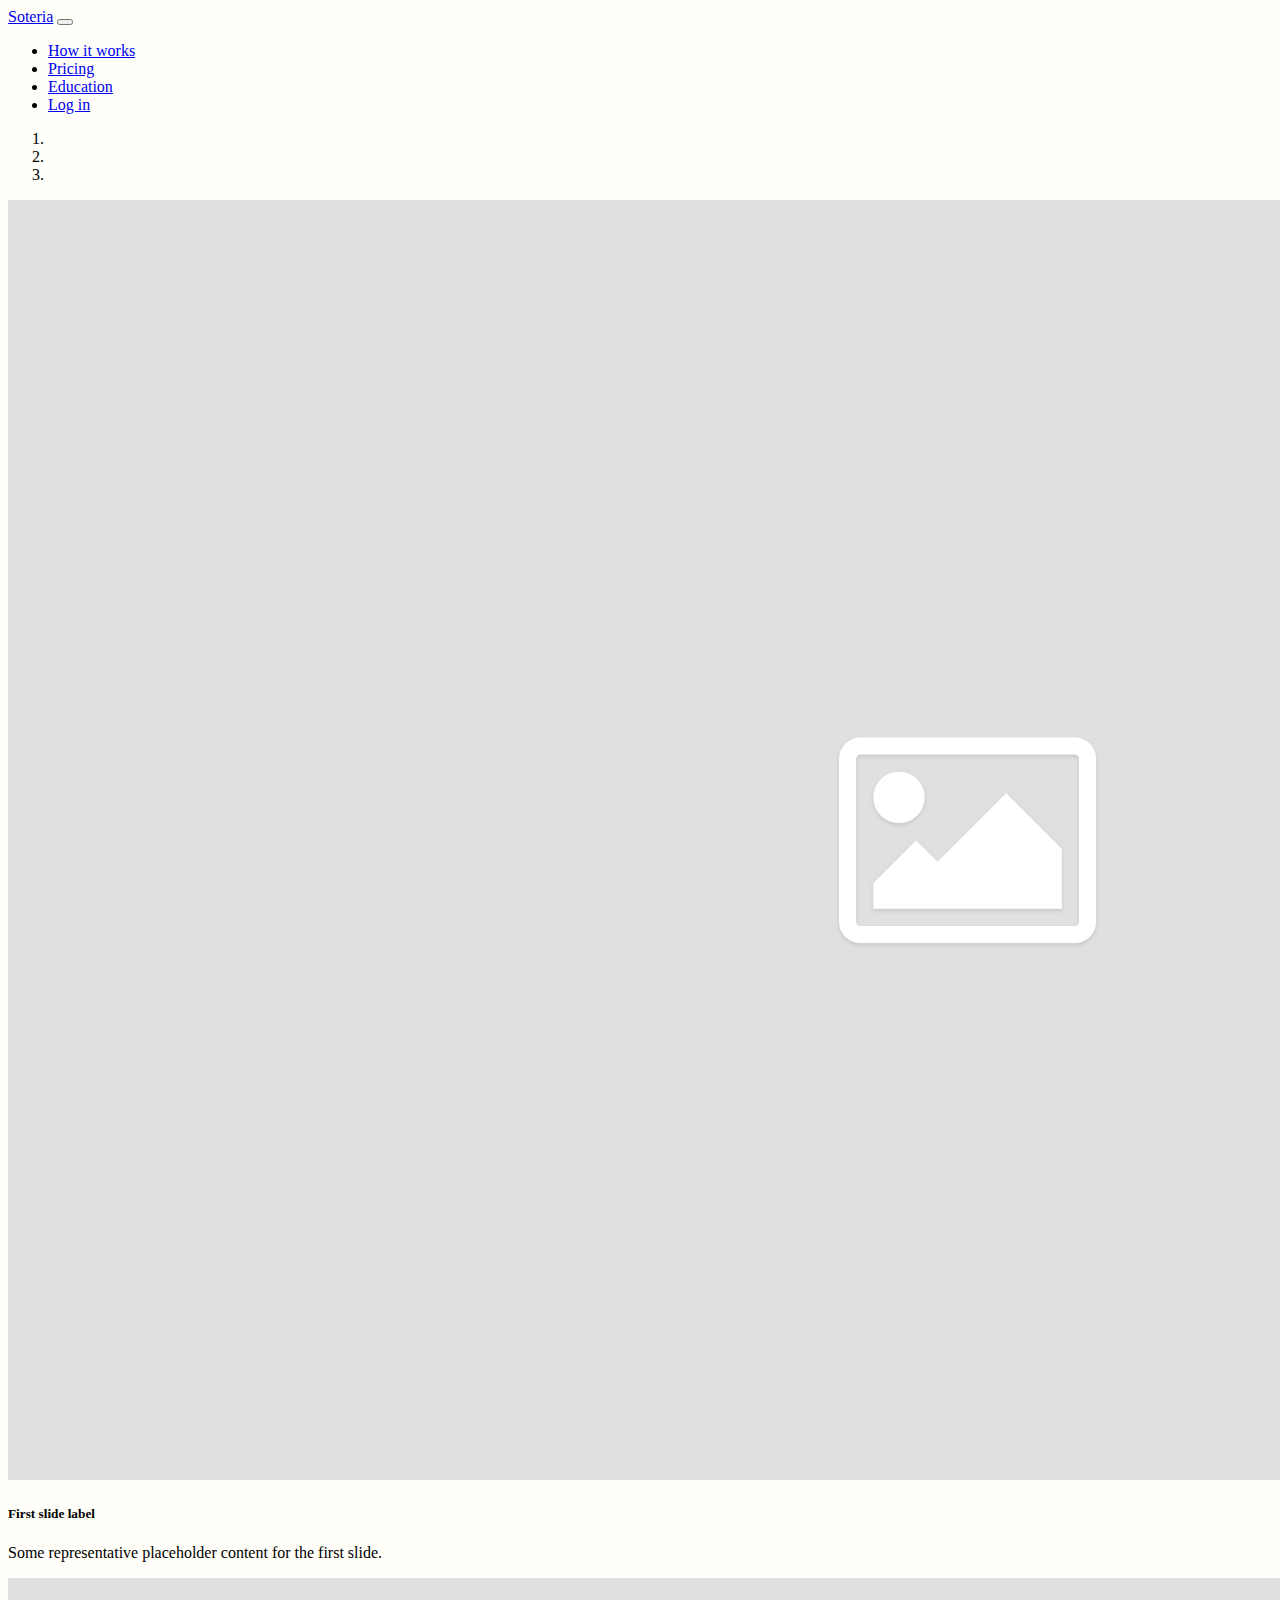
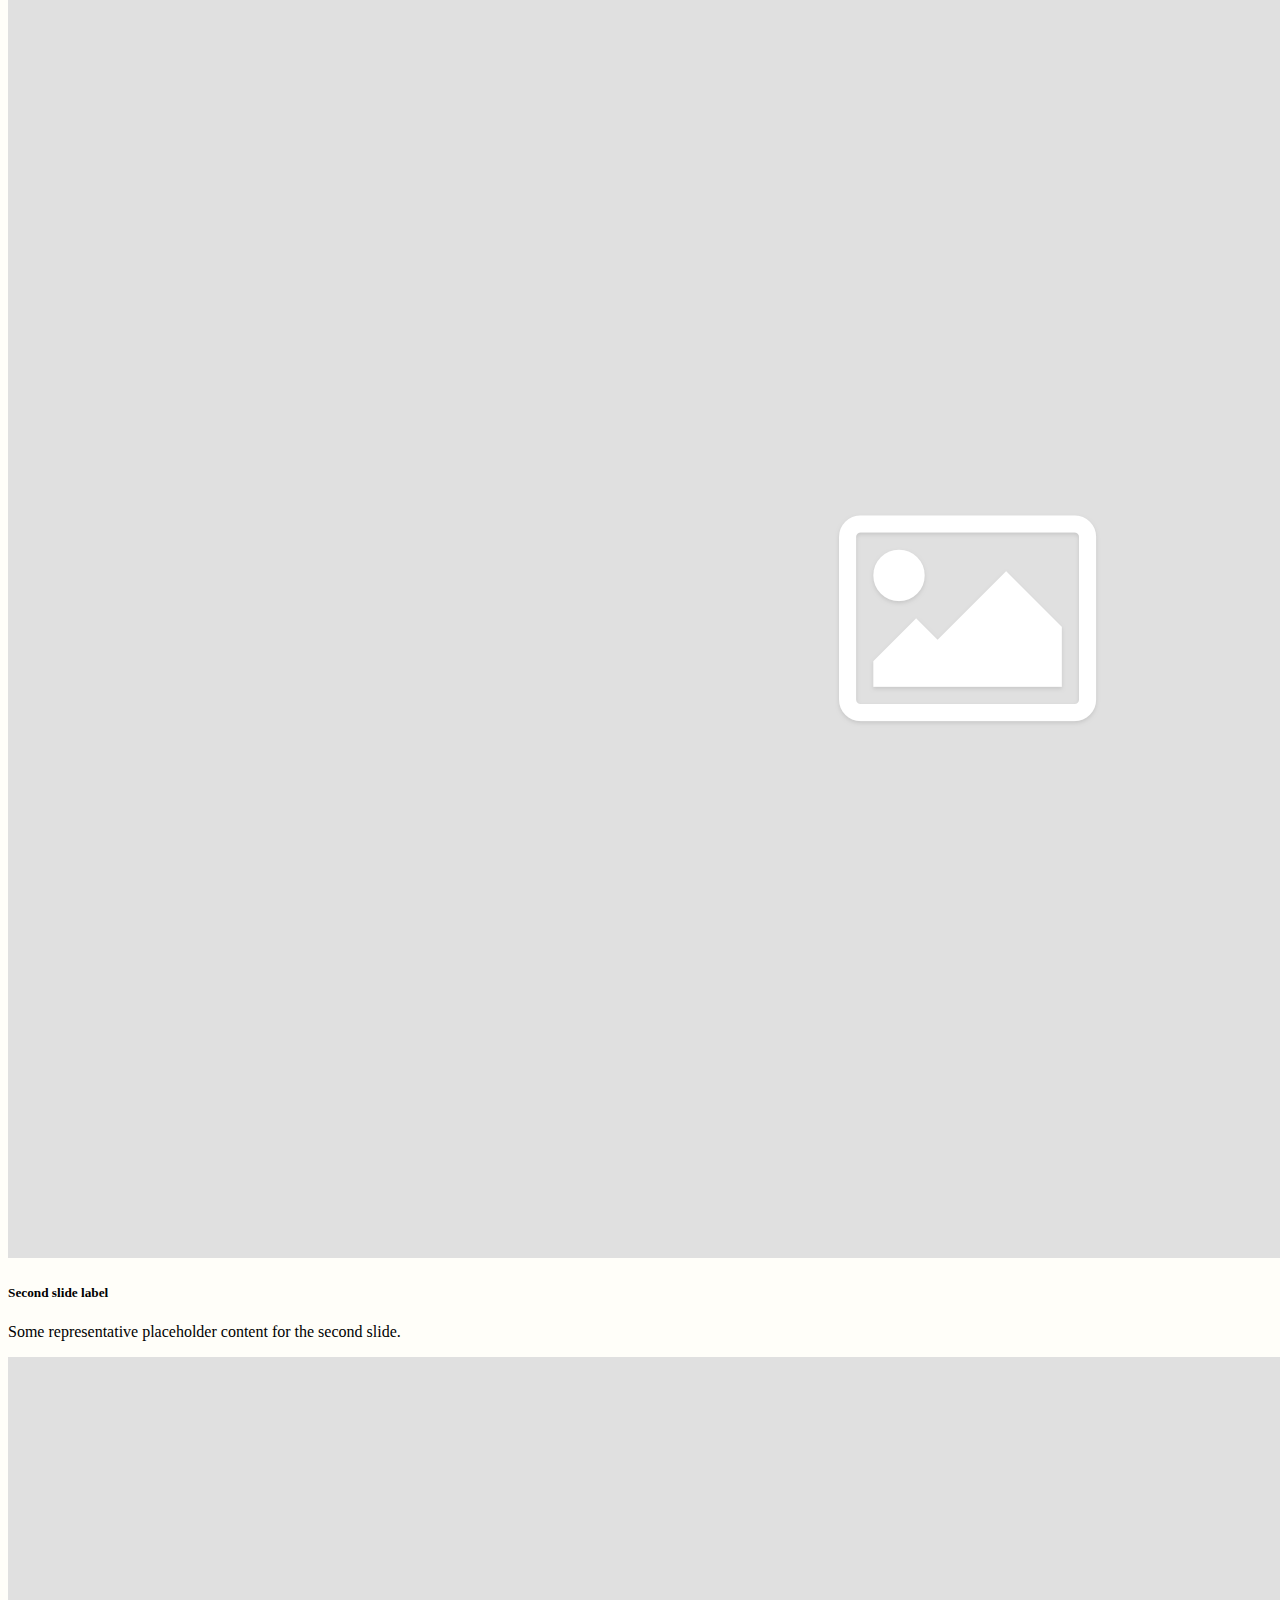
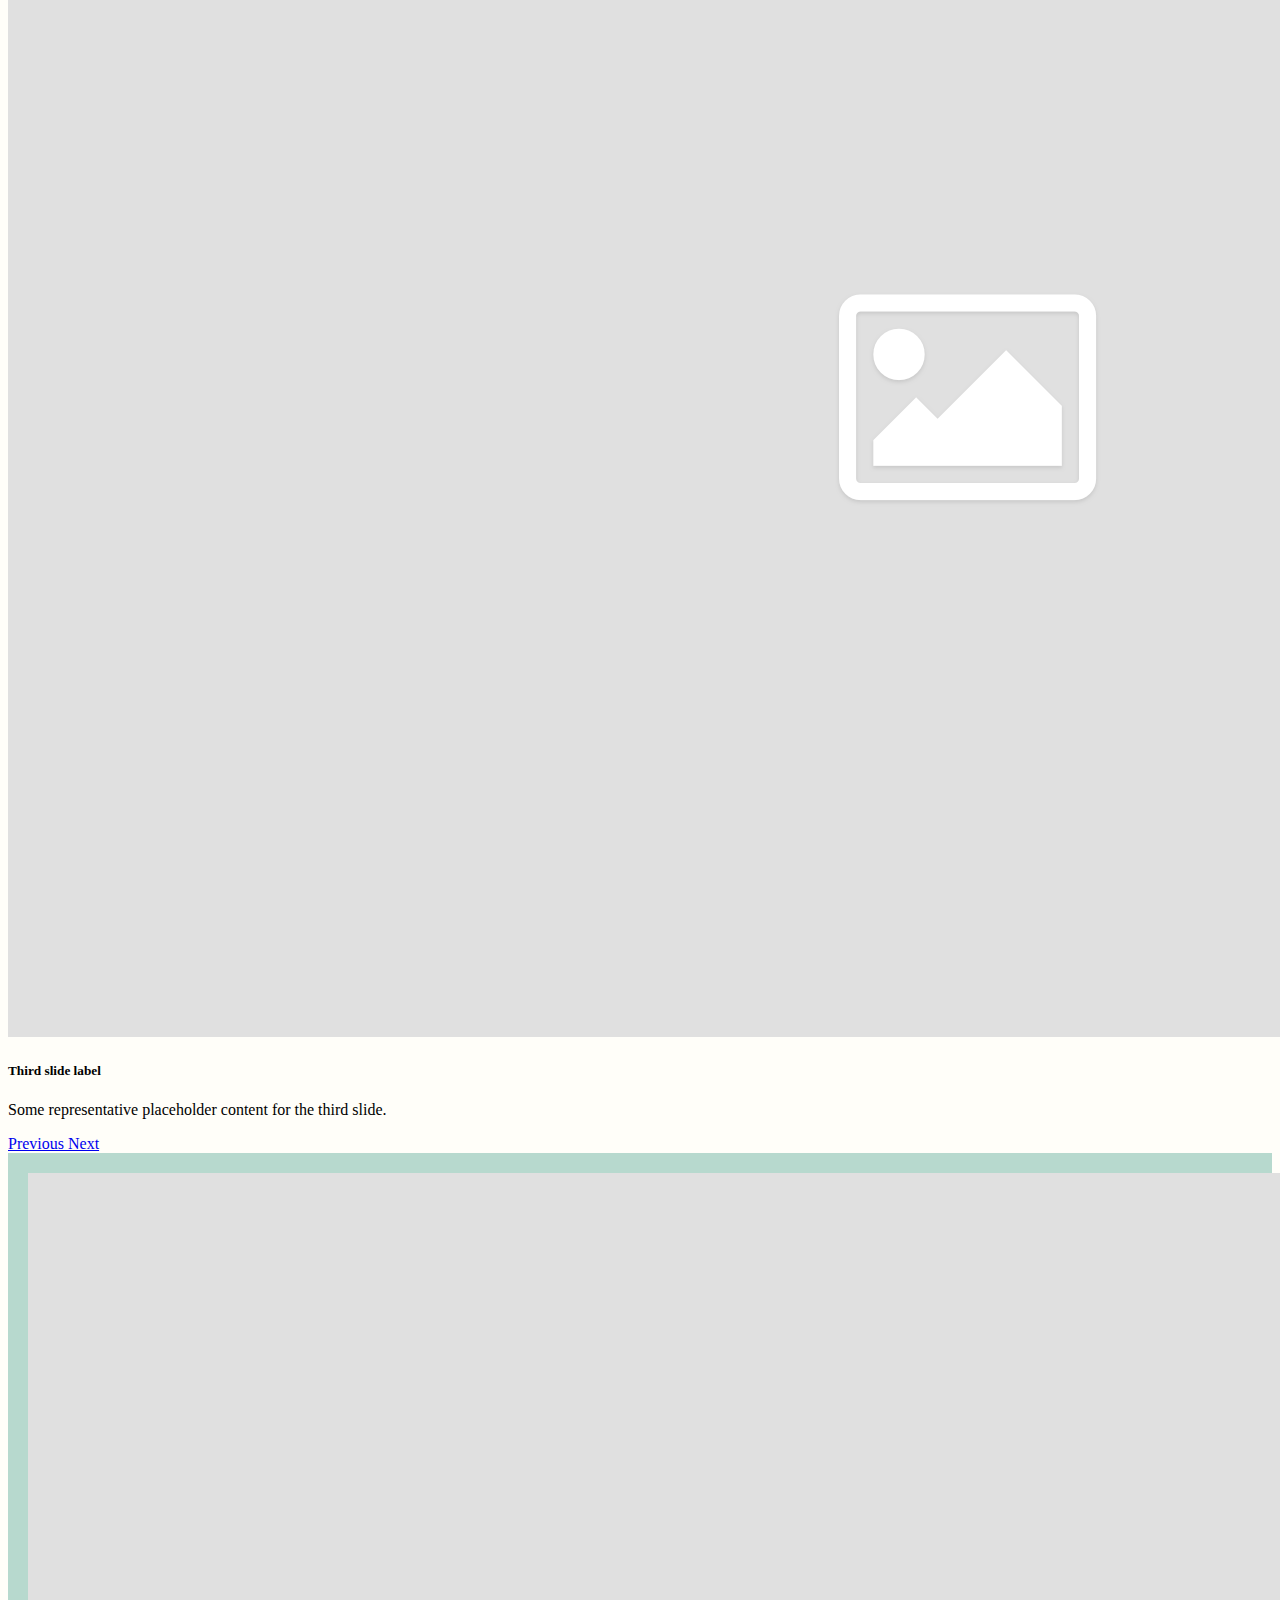
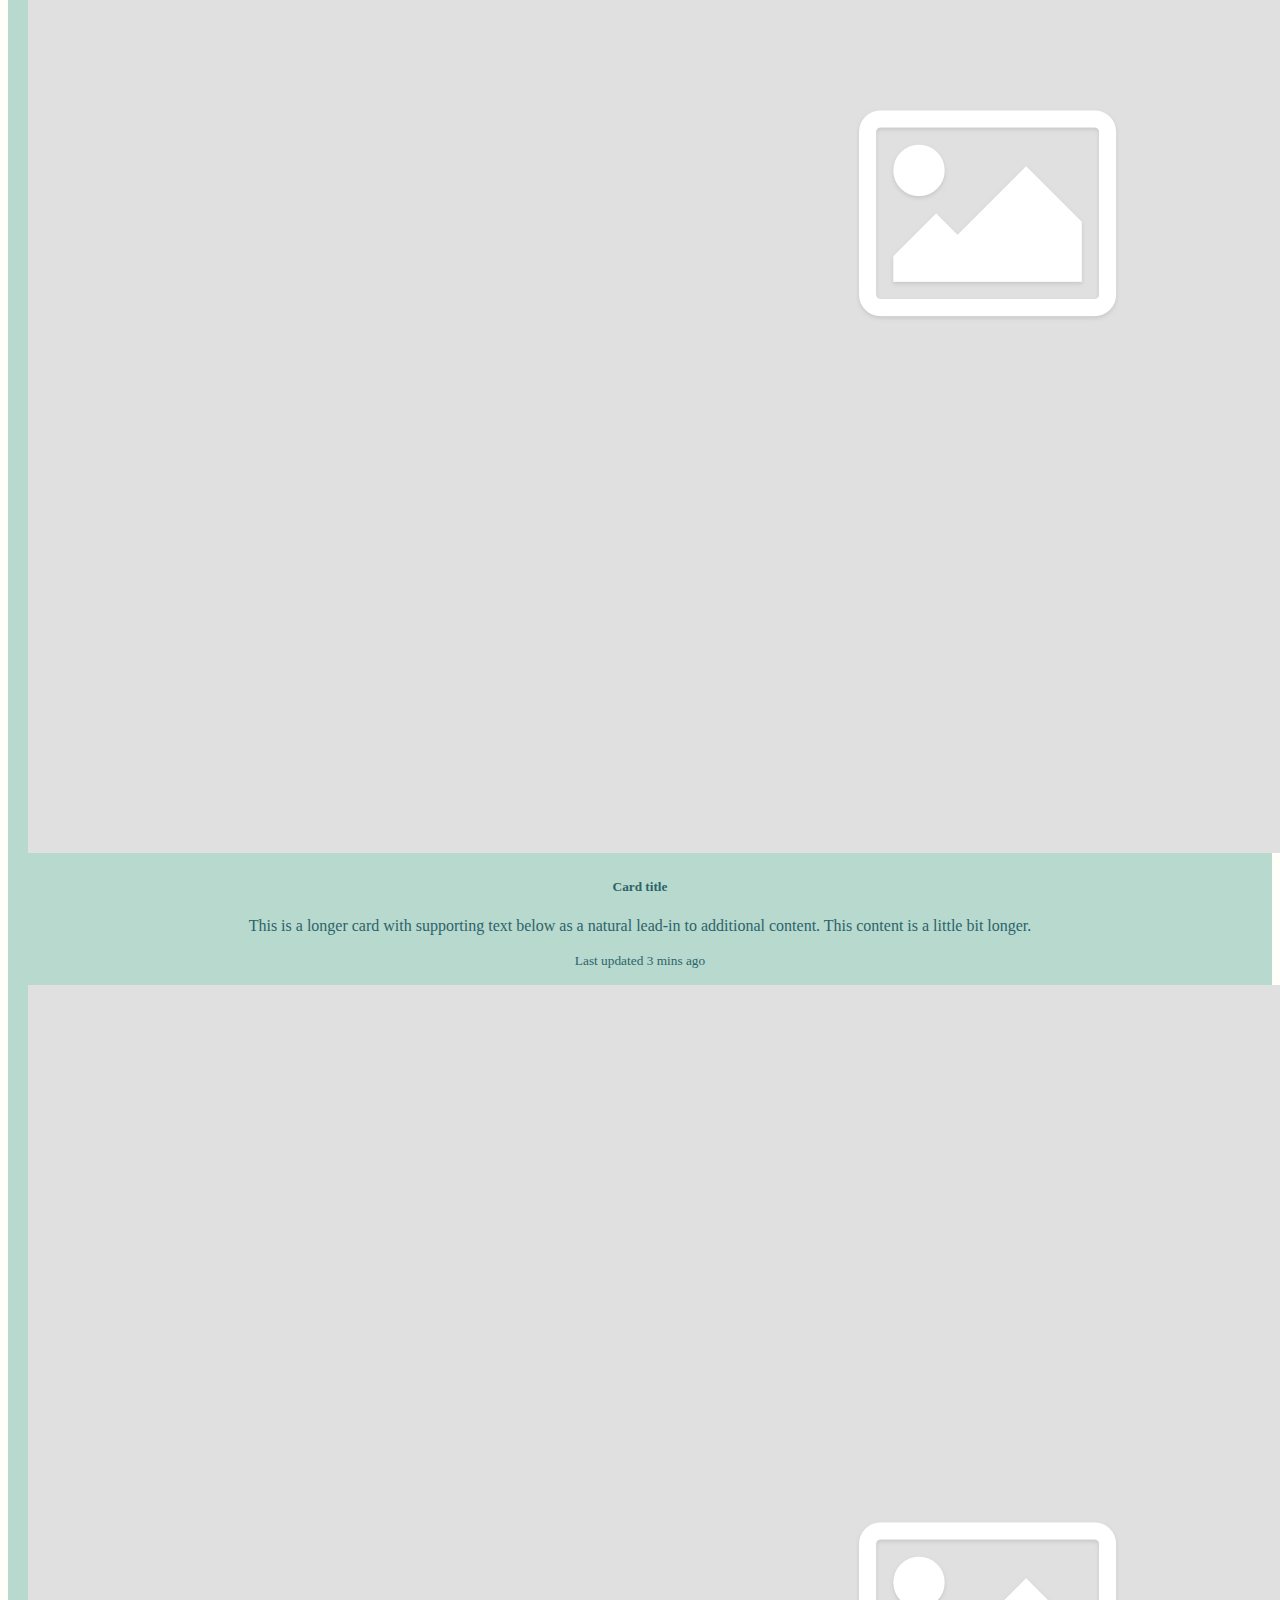
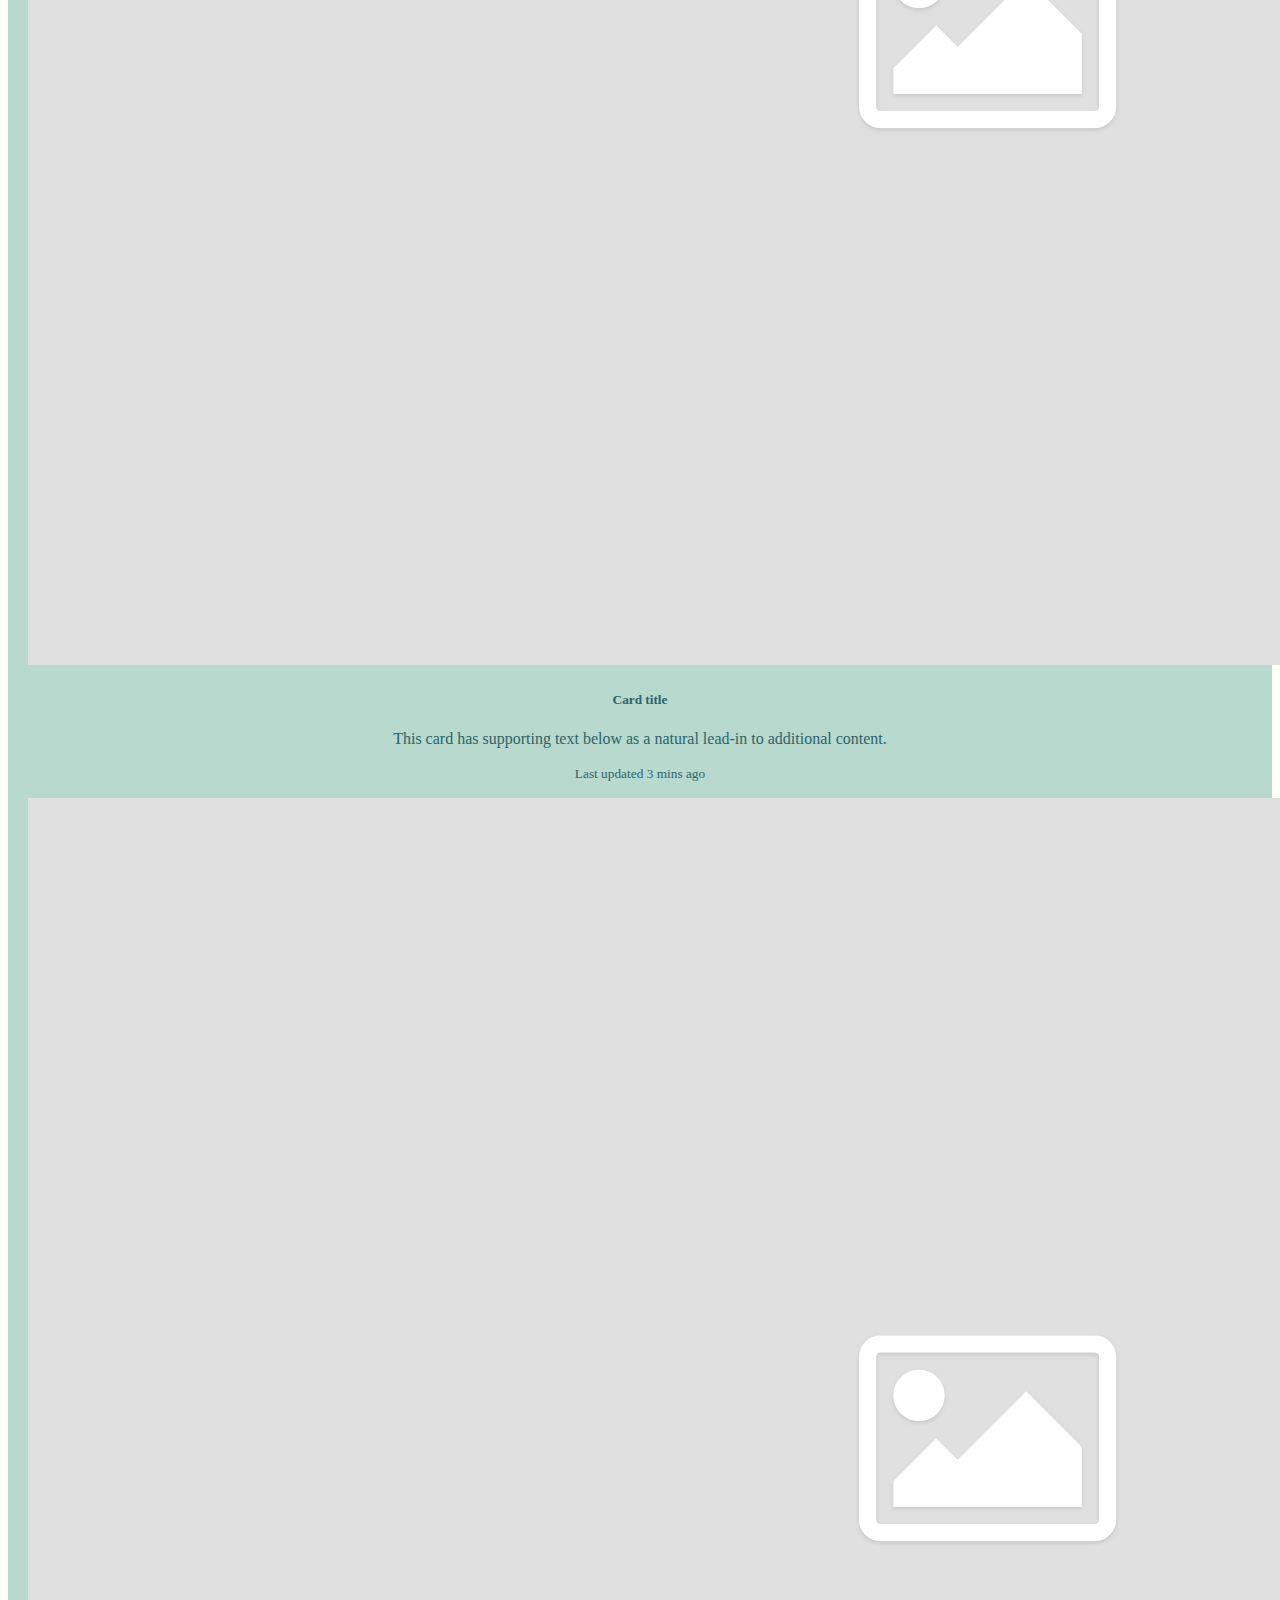
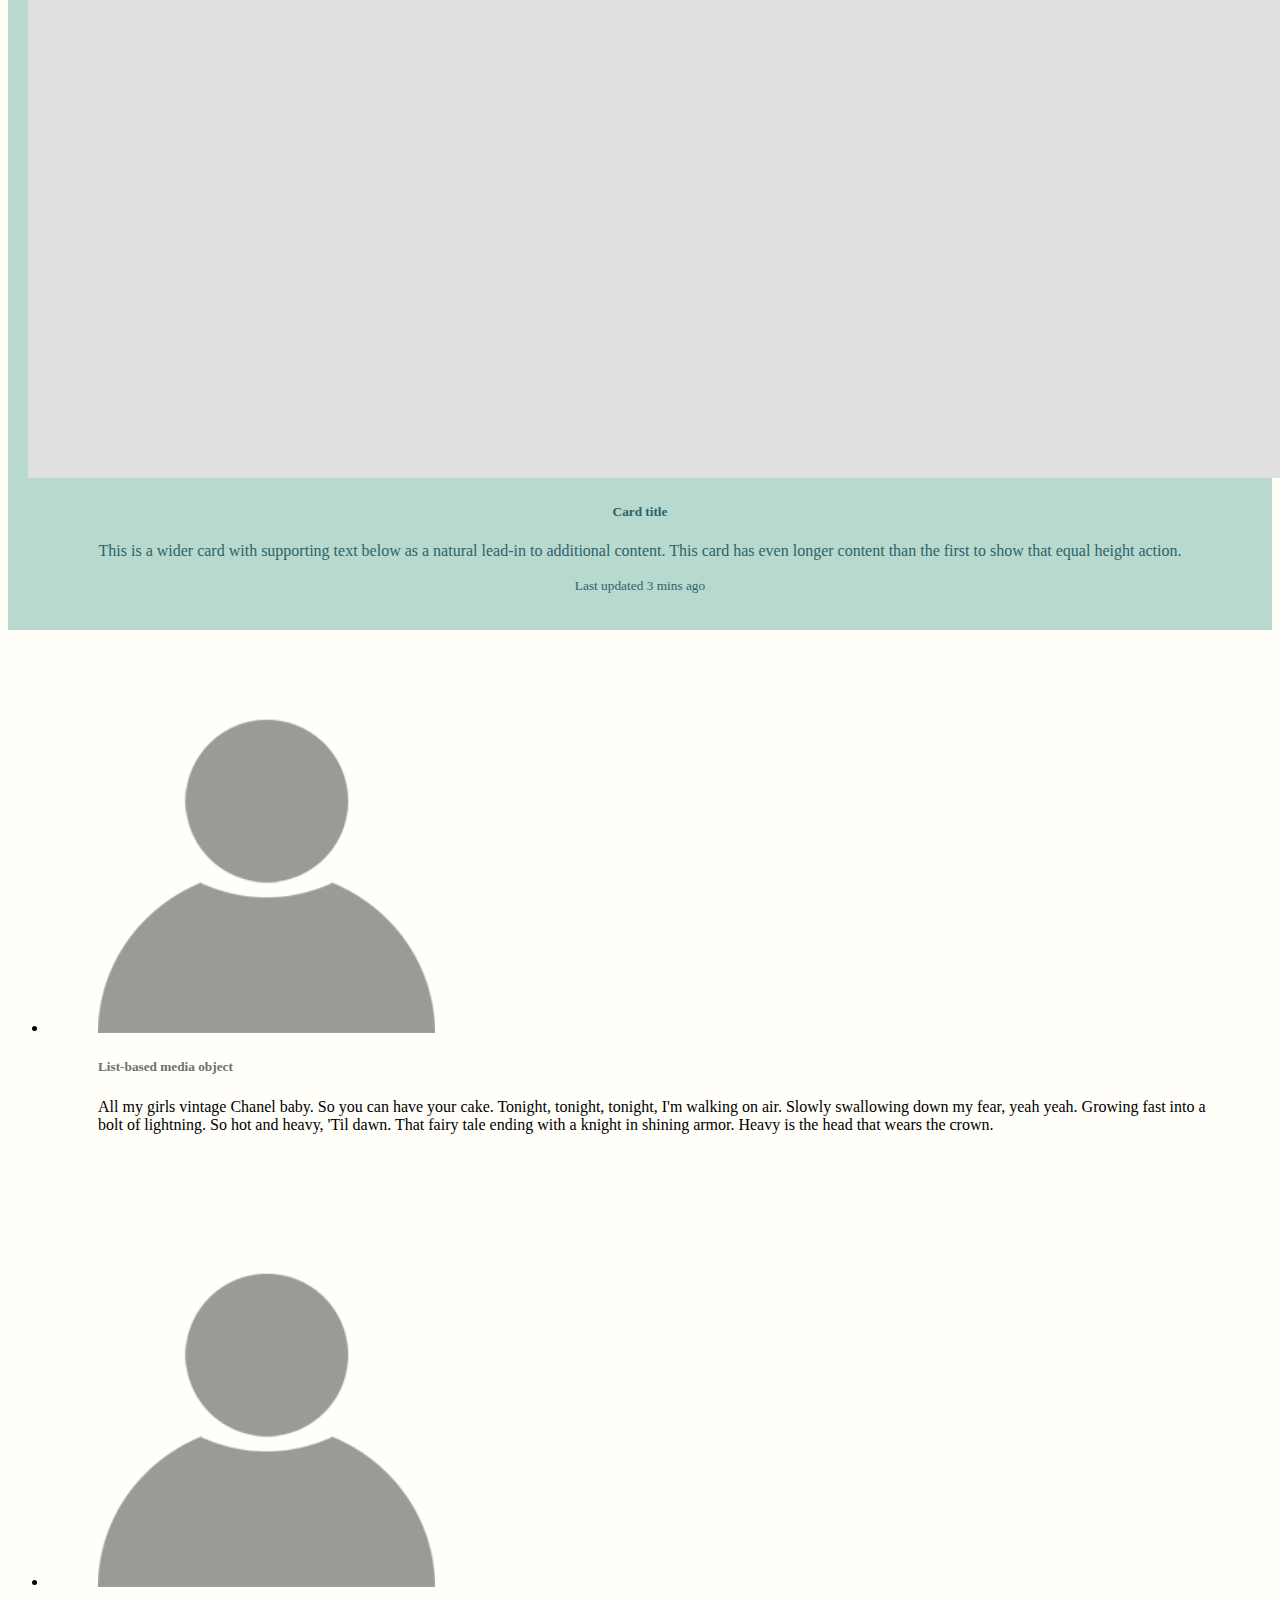
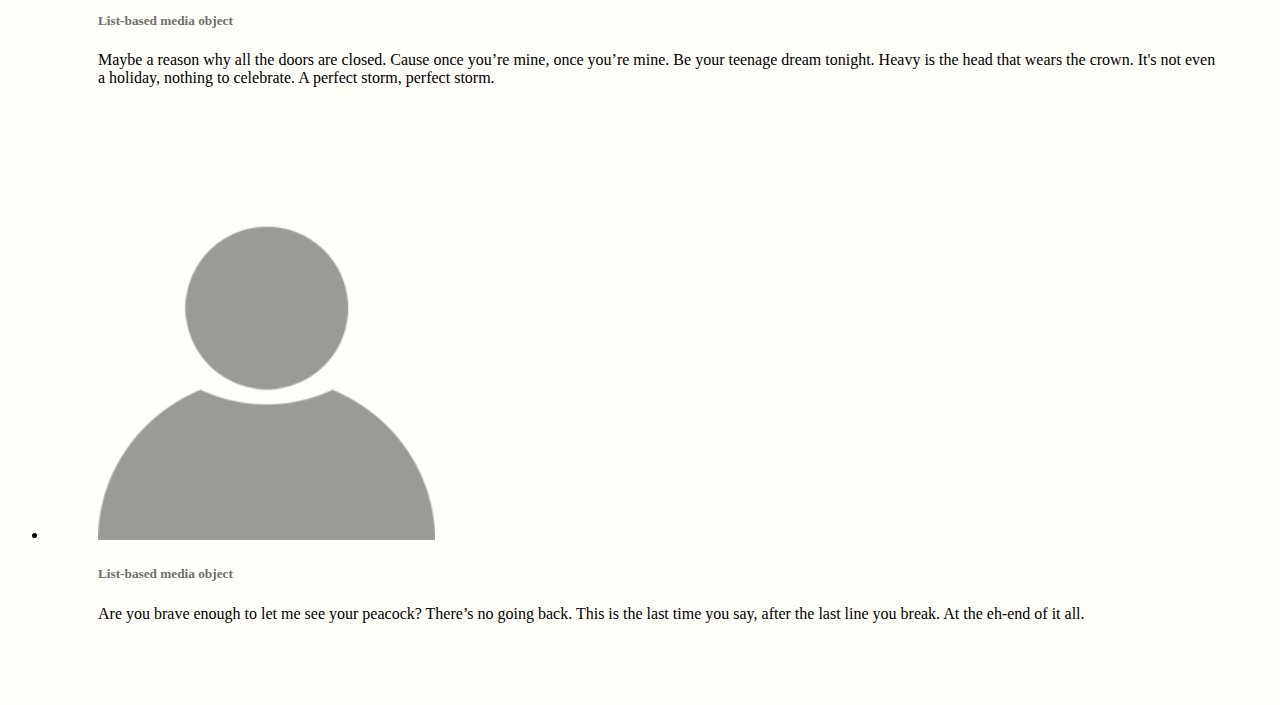
<file: education.html>
<!doctype html>
<html lang="en">
  <head>
    <!-- Required meta tags -->
    <meta charset="utf-8">
    <meta name="viewport" content="width=device-width, initial-scale=1, shrink-to-fit=no">

    <!-- Bootstrap CSS -->
    <link rel="stylesheet" href="https://cdn.jsdelivr.net/npm/bootstrap@4.6.0/dist/css/bootstrap.min.css" integrity="sha384-B0vP5xmATw1+K9KRQjQERJvTumQW0nPEzvF6L/Z6nronJ3oUOFUFpCjEUQouq2+l" crossorigin="anonymous">

    <link rel="stylesheet" href="CSS/style.sheets.css">

    <title>Soteria Education</title>
  </head>
  <body>

            <!-- Nav -->

            <nav class="navbar navbar-expand-lg navbar-light bg-light">
                <a class="navbar-brand" href="index.html">Soteria</a>
                <button class="navbar-toggler" type="button" data-toggle="collapse" data-target="#navbarNav" aria-controls="navbarNav" aria-expanded="false" aria-label="Toggle navigation">
                  <span class="navbar-toggler-icon"></span>
                </button>
                <div class="collapse navbar-collapse" id="navbarNav">
                  <ul class="navbar-nav">
                    <li class="nav-item active">
                      <a class="nav-link" href="#">How it works</a>
                    </li>
                    <li class="nav-item">
                      <a class="nav-link" href="#">Pricing</a>
                    </li>
                    <li class="nav-item">
                      <a class="nav-link" href="#">Education</a>
                    </li>
                    <li class="nav-item">
                        <a class="nav-link" href="login.html">Log in</a>
                      </li>
                  </ul>
                </div>
              </nav>

                          <!-- carousel -->

              <div id="carouselExampleCaptions" class="carousel slide" data-ride="carousel">
                <ol class="carousel-indicators">
                  <li data-target="#carouselExampleCaptions" data-slide-to="0" class="active"></li>
                  <li data-target="#carouselExampleCaptions" data-slide-to="1"></li>
                  <li data-target="#carouselExampleCaptions" data-slide-to="2"></li>
                </ol>
                <div class="carousel-inner">
                  <div class="carousel-item active">
                    <img src="Images/orionthemes-placeholder-image.png" class="d-block w-100" alt="...">
                    <div class="carousel-caption d-none d-md-block">
                      <h5>First slide label</h5>
                      <p>Some representative placeholder content for the first slide.</p>
                    </div>
                  </div>
                  <div class="carousel-item">
                    <img src="Images/orionthemes-placeholder-image.png" class="d-block w-100" alt="...">
                    <div class="carousel-caption d-none d-md-block">
                      <h5>Second slide label</h5>
                      <p>Some representative placeholder content for the second slide.</p>
                    </div>
                  </div>
                  <div class="carousel-item">
                    <img src="Images/orionthemes-placeholder-image.png" class="d-block w-100" alt="...">
                    <div class="carousel-caption d-none d-md-block">
                      <h5>Third slide label</h5>
                      <p>Some representative placeholder content for the third slide.</p>
                    </div>
                  </div>
                </div>
                <a class="carousel-control-prev" href="#carouselExampleCaptions" role="button" data-slide="prev">
                  <span class="carousel-control-prev-icon" aria-hidden="true"></span>
                  <span class="sr-only">Previous</span>
                </a>
                <a class="carousel-control-next" href="#carouselExampleCaptions" role="button" data-slide="next">
                  <span class="carousel-control-next-icon" aria-hidden="true"></span>
                  <span class="sr-only">Next</span>
                </a>
              </div>




                                          <!-- Card decks -->

                                          <div class="card-deck">
                                            <div class="card">
                                              <img src="Images/orionthemes-placeholder-image.png" class="card-img-top" alt="...">
                                              <div class="card-body">
                                                <h5 class="card-title">Card title</h5>
                                                <p class="card-text">This is a longer card with supporting text below as a natural lead-in to additional content. This content is a little bit longer.</p>
                                                <p class="card-text"><small class="text-muted">Last updated 3 mins ago</small></p>
                                              </div>
                                            </div>
                                            <div class="card">
                                              <img src="Images/orionthemes-placeholder-image.png" class="card-img-top" alt="...">
                                              <div class="card-body">
                                                <h5 class="card-title">Card title</h5>
                                                <p class="card-text">This card has supporting text below as a natural lead-in to additional content.</p>
                                                <p class="card-text"><small class="text-muted">Last updated 3 mins ago</small></p>
                                              </div>
                                            </div>
                                            <div class="card">
                                              <img src="Images/orionthemes-placeholder-image.png" class="card-img-top" alt="...">
                                              <div class="card-body">
                                                <h5 class="card-title">Card title</h5>
                                                <p class="card-text">This is a wider card with supporting text below as a natural lead-in to additional content. This card has even longer content than the first to show that equal height action.</p>
                                                <p class="card-text"><small class="text-muted">Last updated 3 mins ago</small></p>
                                              </div>
                                            </div>
                                          </div>

                                                                                    <!-- Media list -->


                                          <ul class="list-unstyled">
                                            <li class="media">
                                              <img src="Images/user-icon-placeholder.png" class="mr-3" alt="...">
                                              <div class="media-body">
                                                <h5 class="mt-0 mb-1">List-based media object</h5>
                                                <p>All my girls vintage Chanel baby. So you can have your cake. Tonight, tonight, tonight, I'm walking on air. Slowly swallowing down my fear, yeah yeah. Growing fast into a bolt of lightning. So hot and heavy, 'Til dawn. That fairy tale ending with a knight in shining armor. Heavy is the head that wears the crown.</p>
                                              </div>
                                            </li>
                                            <li class="media my-4">
                                              <img src="Images/user-icon-placeholder.png" class="mr-3" alt="...">
                                              <div class="media-body">
                                                <h5 class="mt-0 mb-1">List-based media object</h5>
                                                <p>Maybe a reason why all the doors are closed. Cause once you’re mine, once you’re mine. Be your teenage dream tonight. Heavy is the head that wears the crown. It's not even a holiday, nothing to celebrate. A perfect storm, perfect storm.</p>
                                              </div>
                                            </li>
                                            <li class="media">
                                              <img src="Images/user-icon-placeholder.png" class="mr-3" alt="...">
                                              <div class="media-body">
                                                <h5 class="mt-0 mb-1">List-based media object</h5>
                                                <p>Are you brave enough to let me see your peacock? There’s no going back. This is the last time you say, after the last line you break. At the eh-end of it all.</p>
                                              </div>
                                            </li>
                                          </ul>
    


    <!-- Optional JavaScript; choose one of the two! -->

    <!-- Option 1: jQuery and Bootstrap Bundle (includes Popper) -->
    <script src="https://code.jquery.com/jquery-3.5.1.slim.min.js" integrity="sha384-DfXdz2htPH0lsSSs5nCTpuj/zy4C+OGpamoFVy38MVBnE+IbbVYUew+OrCXaRkfj" crossorigin="anonymous"></script>
    <script src="https://cdn.jsdelivr.net/npm/bootstrap@4.6.0/dist/js/bootstrap.bundle.min.js" integrity="sha384-Piv4xVNRyMGpqkS2by6br4gNJ7DXjqk09RmUpJ8jgGtD7zP9yug3goQfGII0yAns" crossorigin="anonymous"></script>

    <!-- Option 2: Separate Popper and Bootstrap JS -->
    <!--
    <script src="https://code.jquery.com/jquery-3.5.1.slim.min.js" integrity="sha384-DfXdz2htPH0lsSSs5nCTpuj/zy4C+OGpamoFVy38MVBnE+IbbVYUew+OrCXaRkfj" crossorigin="anonymous"></script>
    <script src="https://cdn.jsdelivr.net/npm/popper.js@1.16.1/dist/umd/popper.min.js" integrity="sha384-9/reFTGAW83EW2RDu2S0VKaIzap3H66lZH81PoYlFhbGU+6BZp6G7niu735Sk7lN" crossorigin="anonymous"></script>
    <script src="https://cdn.jsdelivr.net/npm/bootstrap@4.6.0/dist/js/bootstrap.min.js" integrity="sha384-+YQ4JLhjyBLPDQt//I+STsc9iw4uQqACwlvpslubQzn4u2UU2UFM80nGisd026JF" crossorigin="anonymous"></script>
    -->
  </body>
</html>
</file>
<file: CSS/style.sheets.css>
.card-deck {
    padding: 20px;
}

.accordion {
    padding: 100px;
}

.form-group {
    padding-top: 20px;
    padding-inline-start: 50px;
    padding-inline-end: 100px;
}

.how-it-works {
    text-align: center;
    padding-top: 100px;
}

.media {
    padding: 50px;
}

.quote {
    padding: 50px;
}

body {
    background-color: #FFFEF9;
}

.jumbotron {
    background-color:#E8923C;
    color: white;
    height: 700px;
    background-image: url("../Images/bigstock-Mother-and-daughter-relationsh-407311850.jpg");
    background-position: center;
    background-size: cover;
}
.jumbotron1 {
    background-color:#B7D9CE;
    color: #2E6369;
    background-size: 150rem;
    height: 500px;
}
.lead {
    display: flex;
    padding-top: 100px;
}

.display-4 {
    padding-top: 100px;
}

h1 {
    color: #E8923C;
}

.mr-3 {
    width: 30%;
    height: auto;
}

.ml-3 {
    width: 30%;
    height: auto;
}

.learning-center {
    width: 100%;
    height: auto;
    justify-content: center;
}

.center {
    display: flex;
    justify-content: center;
    align-items: center;
    color: white;
    background-color: none;
}

#subscribe {
    display: flex;
    justify-content: center;
    align-items: center;
}

.card-deck {
    background-color: #B7D9CE;
    color: #2E6369;
    text-align: center;
}


.accordion {
    color: #2E6369;
}
.mb-0 {
    color: #707070;
}
.mt-0 {
    color: #707070;
}

.row {
    padding-bottom: 100px;
    padding-left: 50px;
    padding-right: 50px;
}

.btn {
    background-color: #E8923C;
    color: white;
}
</file>
